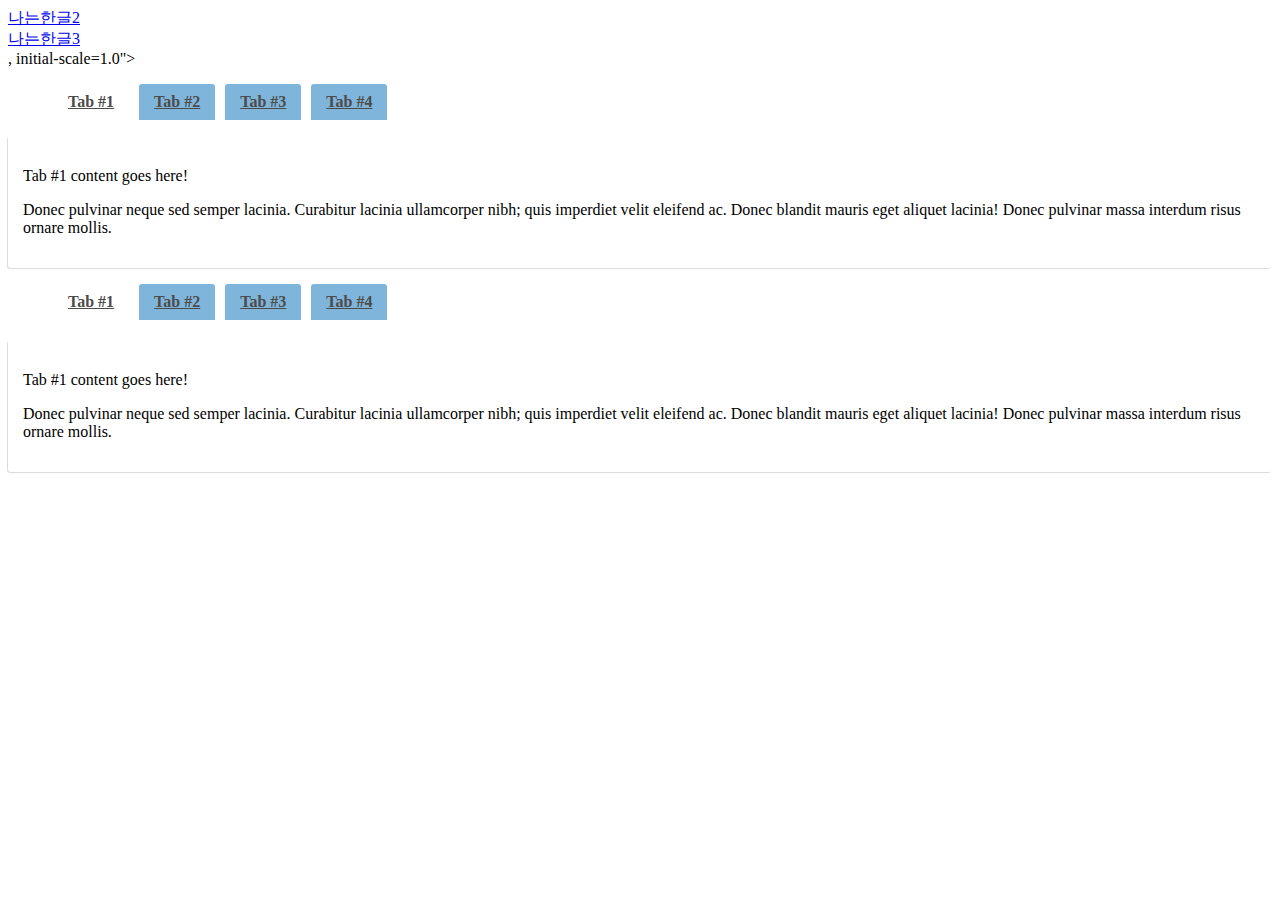
<file: ex.html>
<!DOCTYPE html>
<html lang="en">
<head>
    <meta charset="UTF-8">
    <meta name="viewport" content="width=<ul class="main-navi">
       
        <li><a href="#" onMouseOver='this.innerHTML="English02"' onMouseOut='this.innerHTML="나는한글2"'>나는한글2</a></li>
        <li><a href="#" onMouseOver='this.innerHTML="English03"' onMouseOut='this.innerHTML="나는한글3"'>나는한글3</a></li>
      </ul>, initial-scale=1.0">
    <meta http-equiv="X-UA-Compatible" content="ie=edge">
    <title>Document</title>
    <style>
    /*----- Tabs -----*/
.tabs {
	width:100%;
	display:inline-block;
}

/*----- Tab Links -----*/
/* Clearfix */
	.tab-links:after {
	display:block;
	clear:both;
	content:'';
}

.tab-links li {
	margin:0px 5px;
	float:left;
	list-style:none;
}

.tab-links a {
	padding:9px 15px;
	display:inline-block;
	border-radius:3px 3px 0px 0px;
	background:#7FB5DA;
	font-size:16px;
	font-weight:600;
	color:#4c4c4c;
	transition:all linear 0.15s;
}

.tab-links a:hover {
	background:#a7cce5;
	text-decoration:none;
}

li.active a, li.active a:hover {
	background:#fff;
	color:#4c4c4c;
}

/*----- Content of Tabs -----*/
.tab-content {
	padding:15px;
	border-radius:3px;
	box-shadow:-1px 1px 1px rgba(0,0,0,0.15);
	background:#fff;
}

.tab {
	display:none;
}

.tab.active {
	display:block;
}
    </style>
</head>
<body>
    <div class="tabs">
        <ul class="tab-links">
            <li class="active"><a href="#tab1">Tab #1</a></li>
            <li><a href="#tab2">Tab #2</a></li>
            <li><a href="#tab3">Tab #3</a></li>
            <li><a href="#tab4">Tab #4</a></li>
        </ul>
    
        <div class="tab-content">
            <div id="tab1" class="tab active">
                <p>Tab #1 content goes here!</p>
                <p>Donec pulvinar neque sed semper lacinia. Curabitur lacinia ullamcorper nibh; quis imperdiet velit eleifend ac. Donec blandit mauris eget aliquet lacinia! Donec pulvinar massa interdum risus ornare mollis.</p>
            </div>
    
            <div id="tab2" class="tab">
                <p>Tab #2 content goes here!</p>
                <p>Donec pulvinar neque sed semper lacinia. Curabitur lacinia ullamcorper nibh; quis imperdiet velit eleifend ac. Donec blandit mauris eget aliquet lacinia! Donec pulvinar massa interdum risus ornare mollis. In hac habitasse platea dictumst. Ut euismod tempus hendrerit. Morbi ut adipiscing nisi. Etiam rutrum sodales gravida! Aliquam tellus orci, iaculis vel.</p>
            </div>
    
            <div id="tab3" class="tab">
                <p>Tab #3 content goes here!</p>
                <p>Donec pulvinar neque sed semper lacinia. Curabitur lacinia ullamcorper nibh; quis imperdiet velit eleifend ac. Donec blandit mauris eget aliquet lacinia! Donec pulvinar massa interdum ri.</p>
            </div>
    
            <div id="tab4" class="tab">
                <p>Tab #4 content goes here!</p>
                <p>Donec pulvinar neque sed semper lacinia. Curabitur lacinia ullamcorper nibh; quis imperdiet velit eleifend ac. Donec blandit mauris eget aliquet lacinia! Donec pulvinar massa interdum risus ornare mollis. In hac habitasse platea dictumst. Ut euismod tempus hendrerit. Morbi ut adipiscing nisi. Etiam rutrum sodales gravida! Aliquam tellus orci, iaculis vel.</p>
            </div>
        </div>
    </div>
    <div class="tabs">
        <ul class="tab-links">
            <li class="active"><a href="#tab1">Tab #1</a></li>
            <li><a href="#tab2">Tab #2</a></li>
            <li><a href="#tab3">Tab #3</a></li>
            <li><a href="#tab4">Tab #4</a></li>
        </ul>

    </div>
    <div class="tab-content">
        <div id="tab1" class="tab active">
            <p>Tab #1 content goes here!</p>
            <p>Donec pulvinar neque sed semper lacinia. Curabitur lacinia ullamcorper nibh; quis imperdiet velit eleifend ac. Donec blandit mauris eget aliquet lacinia! Donec pulvinar massa interdum risus ornare mollis.</p>
        </div>
    
        <div id="tab2" class="tab">
            <p>Tab #2 content goes here!</p>
            <p>Donec pulvinar neque sed semper lacinia. Curabitur lacinia ullamcorper nibh; quis imperdiet velit eleifend ac. Donec blandit mauris eget aliquet lacinia! Donec pulvinar massa interdum risus ornare mollis. In hac habitasse platea dictumst. Ut euismod tempus hendrerit. Morbi ut adipiscing nisi. Etiam rutrum sodales gravida! Aliquam tellus orci, iaculis vel.</p>
        </div>
    
        <div id="tab3" class="tab">
            <p>Tab #3 content goes here!</p>
            <p>Donec pulvinar neque sed semper lacinia. Curabitur lacinia ullamcorper nibh; quis imperdiet velit eleifend ac. Donec blandit mauris eget aliquet lacinia! Donec pulvinar massa interdum ri.</p>
        </div>
    
        <div id="tab4" class="tab">
            <p>Tab #4 content goes here!</p>
            <p>Donec pulvinar neque sed semper lacinia. Curabitur lacinia ullamcorper nibh; quis imperdiet velit eleifend ac. Donec blandit mauris eget aliquet lacinia! Donec pulvinar massa interdum risus ornare mollis. In hac habitasse platea dictumst. Ut euismod tempus hendrerit. Morbi ut adipiscing nisi. Etiam rutrum sodales gravida! Aliquam tellus orci, iaculis vel.</p>
        </div>
    </div>
    

</body>
</html>
</file>
